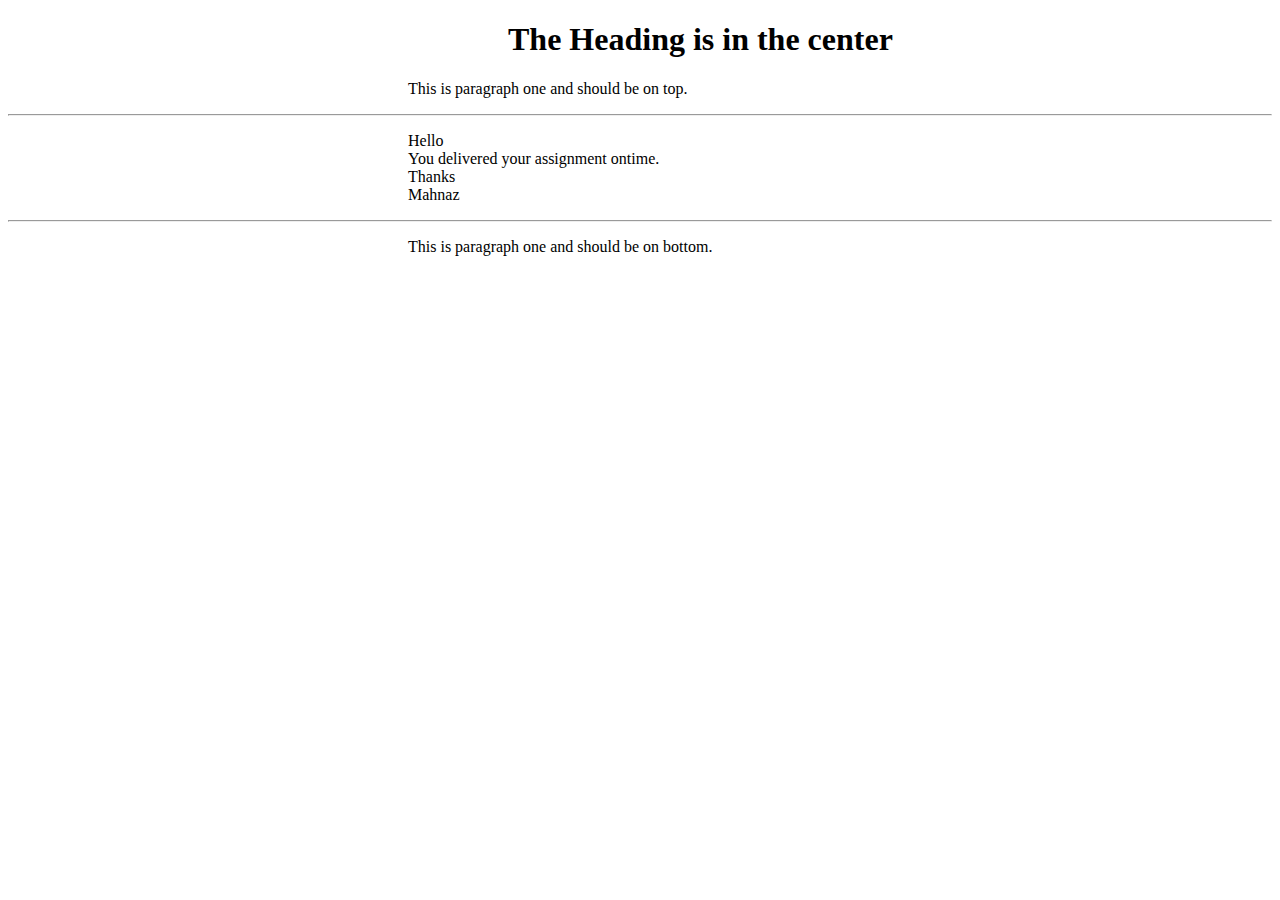
<file: LTWeb-20201341-buoi1/baitap4/ex4.html>
<!DOCTYPE html>
<html>
<head>
<title> ex4</title>
<link rel="stylesheet" href="bai4.css">
</head>
<body>

<h1>The Heading is in the center </h1> </body> 
<p>This is paragraph one and should be on top.</p>
<hr>
<p>
    Hello
    <br>
    You delivered your assignment ontime.
    <br>
    Thanks
    <br>
    Mahnaz
    <br>
</p>
<hr>
<p>This is paragraph one and should be on bottom.</p>

</body>
</html>
</file>
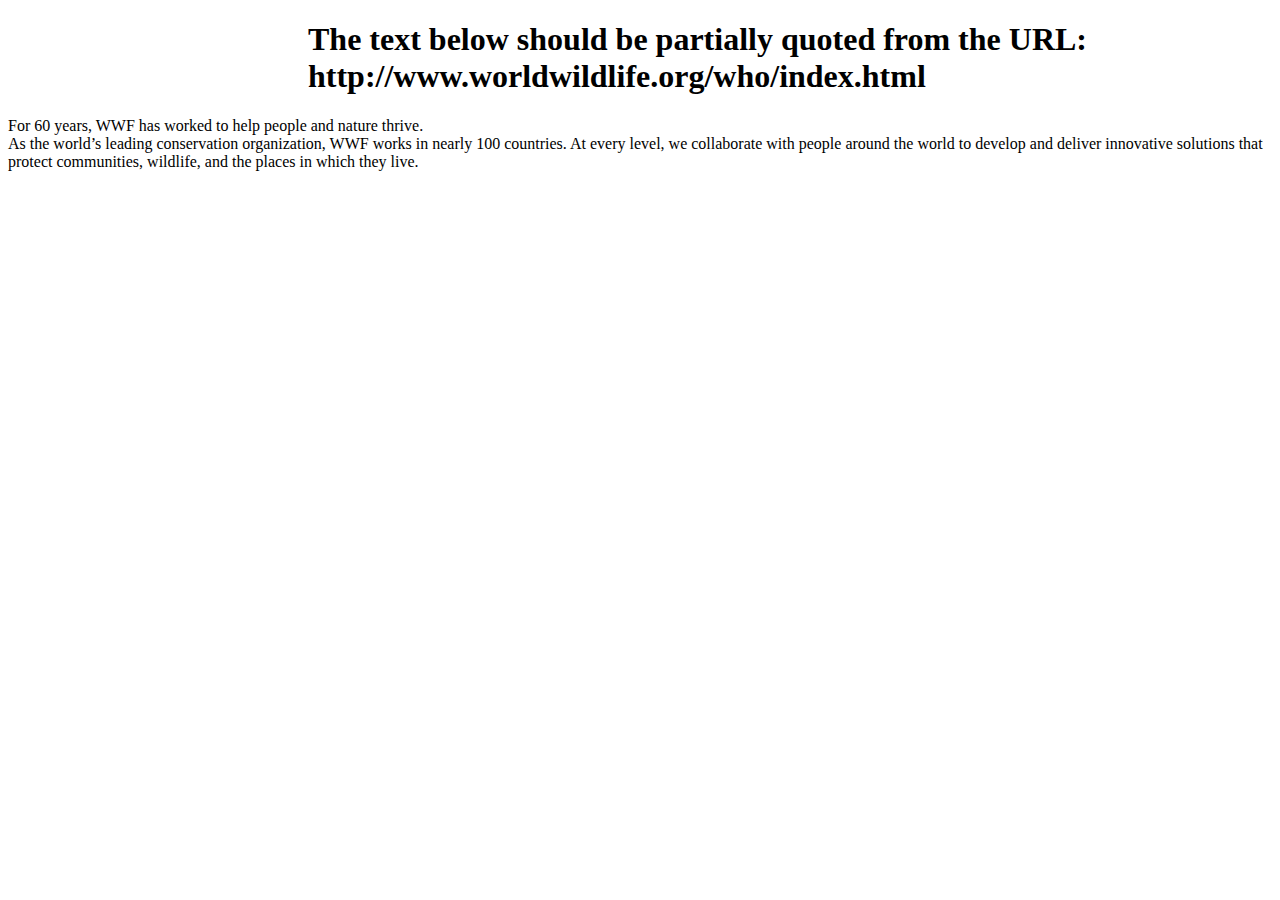
<file: LTWeb-20201341-buoi1/baitap5/ex5.html>
<!DOCTYPE html>
<html>
<head>
<title>ex5</title>
<link rel="stylesheet" href="bai5.css">
</head>
<body>

<h1>The text below should be partially quoted from the URL: http://www.worldwildlife.org/who/index.html </h1> </body> 
<p>For 60 years, WWF has worked to help people and nature thrive.
    <br>
    As the world’s leading conservation organization, WWF works in nearly 100 countries. At every level, we collaborate with people around the world to develop and deliver innovative solutions that protect communities, wildlife, and the places in which they live. </p>


</body>
</html>
</file>
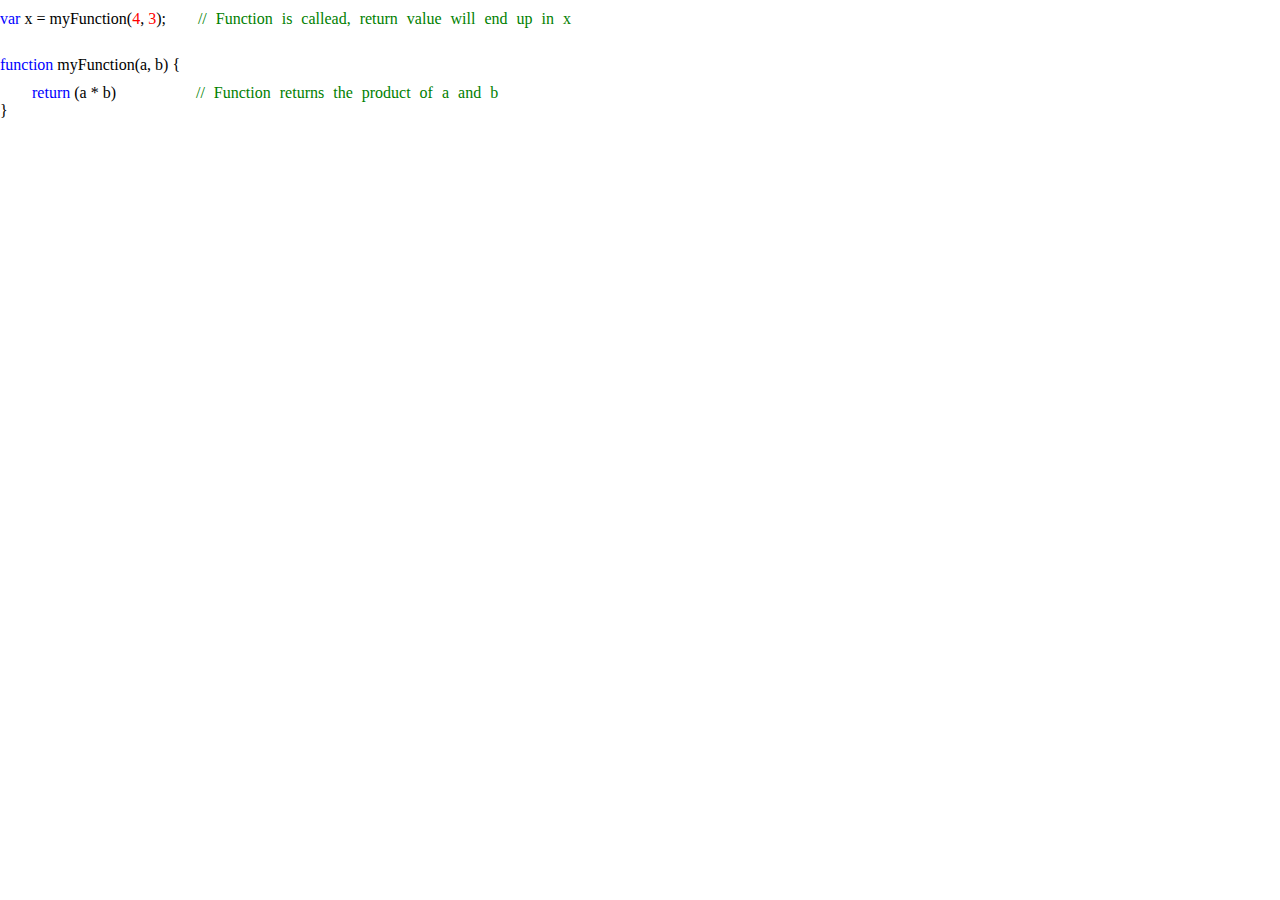
<file: LTWeb-20201341-buoi1/baitap6/ex6.html>
<!DOCTYPE html>
<html>
<head>
<title> ex6</title>
<link rel="stylesheet" href="bai6.css">
</head>
<body>
    <code class="main">
        <div class="line1">
            <p class="color-blue">var</p><p>&nbsp;x&nbsp;=&nbsp;myFunction(<p class="color-red">4</p>,&nbsp;<p class="color-red">3</p>);</p>&nbsp;&nbsp;&nbsp;&nbsp;&nbsp;&nbsp;&nbsp;&nbsp;<p class="color-green">//&nbsp;Function is callead,&nbsp;return value will end up in x</p>
        </div>
        <br>
        <div class="line2">
            <p class="color-blue">function</p>&nbsp;<p>myFunction(a,&nbsp;b)&nbsp;{</p> 

        </div>
            
            <div class="line3">
                &nbsp;&nbsp;&nbsp;&nbsp;&nbsp;&nbsp;&nbsp;&nbsp;<p class="color-blue">return</p>&nbsp;<p>(a&nbsp;*&nbsp;b)</p>
                &nbsp;&nbsp;&nbsp;&nbsp;&nbsp;&nbsp;&nbsp;&nbsp;&nbsp;&nbsp;&nbsp;&nbsp;&nbsp;&nbsp;&nbsp;&nbsp;&nbsp;&nbsp;&nbsp;&nbsp;<p class="color-green">//&nbsp;Function returns the product of a and b</p>
            </div>
        }

    </code>

</body>
</html>
</file>
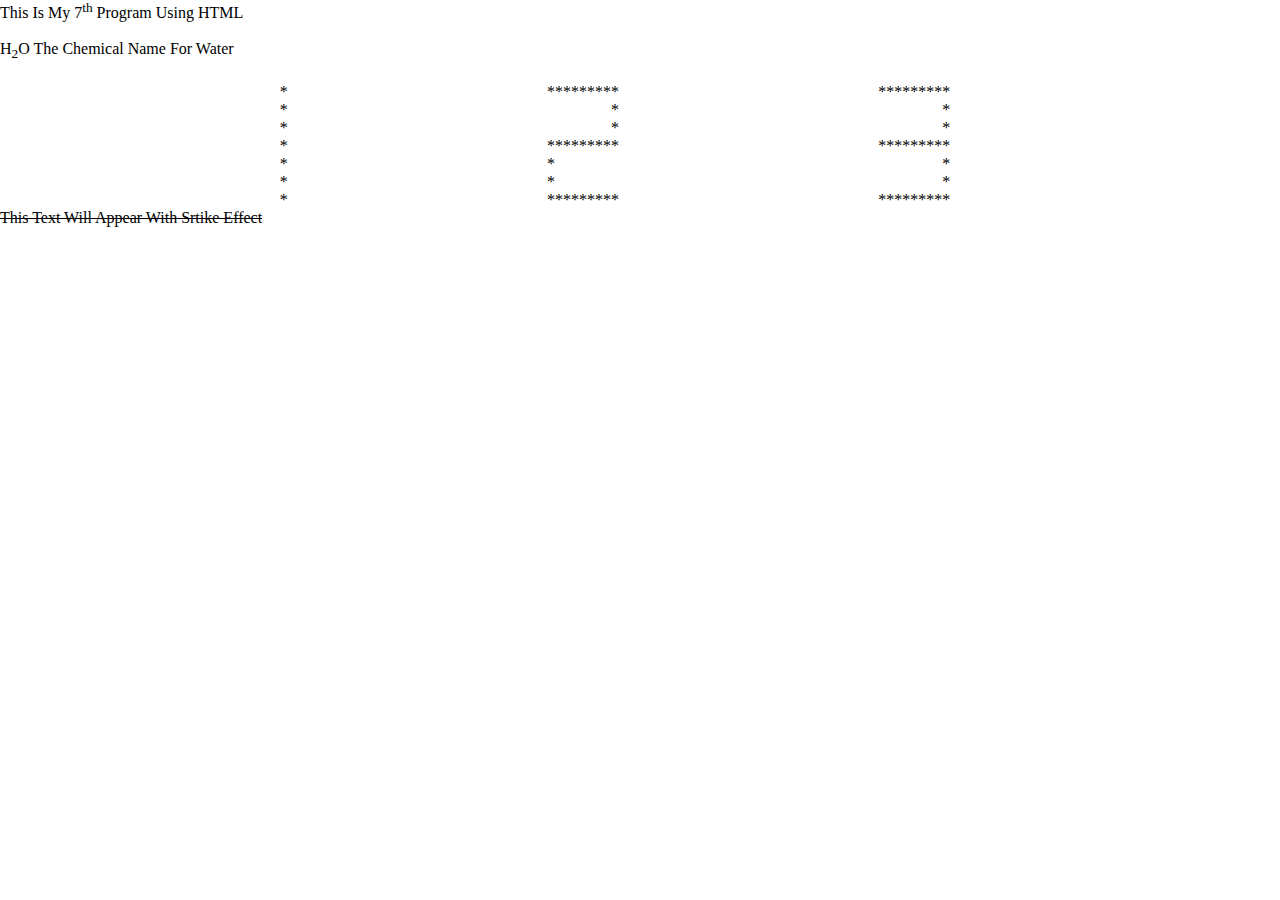
<file: LTWeb-20201341-buoi1/baitap7/ex7.html>
<!DOCTYPE html>
<html>
<head>
<title>ex7</title>
<link rel="stylesheet" href="bai7.css">
</head>
<body>
    
    <code class="main">
        <div class="line1">
            <p>This Is My 7<sup>th</sup> Program Using HTML</p>
        </div>
        <br>
        <div class="line2">
            <p>H<sub>2</sub>O The Chemical Name For Water</p>
        </div>
    </code> 
        <code>
            <div class="so">
                <div class="number-1">
                    <p>*</p>
                    <p>*</p>
                    <p>*</p>
                    <p>*</p>
                    <p>*</p>
                    <p>*</p>
                    <p>*</p>
                </div>
                <div class="number-2">
                    <p>*********</p>
                    <p>&nbsp;&nbsp;&nbsp;&nbsp;&nbsp;&nbsp;&nbsp;&nbsp;&nbsp;&nbsp;&nbsp;&nbsp;&nbsp;&nbsp;&nbsp;&nbsp;*</p>
                    <p>&nbsp;&nbsp;&nbsp;&nbsp;&nbsp;&nbsp;&nbsp;&nbsp;&nbsp;&nbsp;&nbsp;&nbsp;&nbsp;&nbsp;&nbsp;&nbsp;*</p>
                    <p>*********</p>
                    <p>*&nbsp;&nbsp;&nbsp;&nbsp;&nbsp;&nbsp;&nbsp;&nbsp;&nbsp;&nbsp;&nbsp;&nbsp;&nbsp;</p>
                    <p>*&nbsp;&nbsp;&nbsp;&nbsp;&nbsp;&nbsp;&nbsp;&nbsp;&nbsp;&nbsp;&nbsp;&nbsp;&nbsp;</p>
                    <p>*********</p>
                </div>
                <div class="number-3">
                    <p>*********</p>
                    <p>&nbsp;&nbsp;&nbsp;&nbsp;&nbsp;&nbsp;&nbsp;&nbsp;&nbsp;&nbsp;&nbsp;&nbsp;&nbsp;&nbsp;&nbsp;&nbsp;*</p>
                    <p>&nbsp;&nbsp;&nbsp;&nbsp;&nbsp;&nbsp;&nbsp;&nbsp;&nbsp;&nbsp;&nbsp;&nbsp;&nbsp;&nbsp;&nbsp;&nbsp;*</p>
                    <p>*********</p>
                    <p>&nbsp;&nbsp;&nbsp;&nbsp;&nbsp;&nbsp;&nbsp;&nbsp;&nbsp;&nbsp;&nbsp;&nbsp;&nbsp;&nbsp;&nbsp;&nbsp;*</p>
                    <p>&nbsp;&nbsp;&nbsp;&nbsp;&nbsp;&nbsp;&nbsp;&nbsp;&nbsp;&nbsp;&nbsp;&nbsp;&nbsp;&nbsp;&nbsp;&nbsp;*</p>
                    <p>*********</p>
                </div>
            </div>
            <div>
                <p><s>This Text Will Appear With Srtike Effect</s></p>

            </div>
    </code>
</body>
</html>
</file>
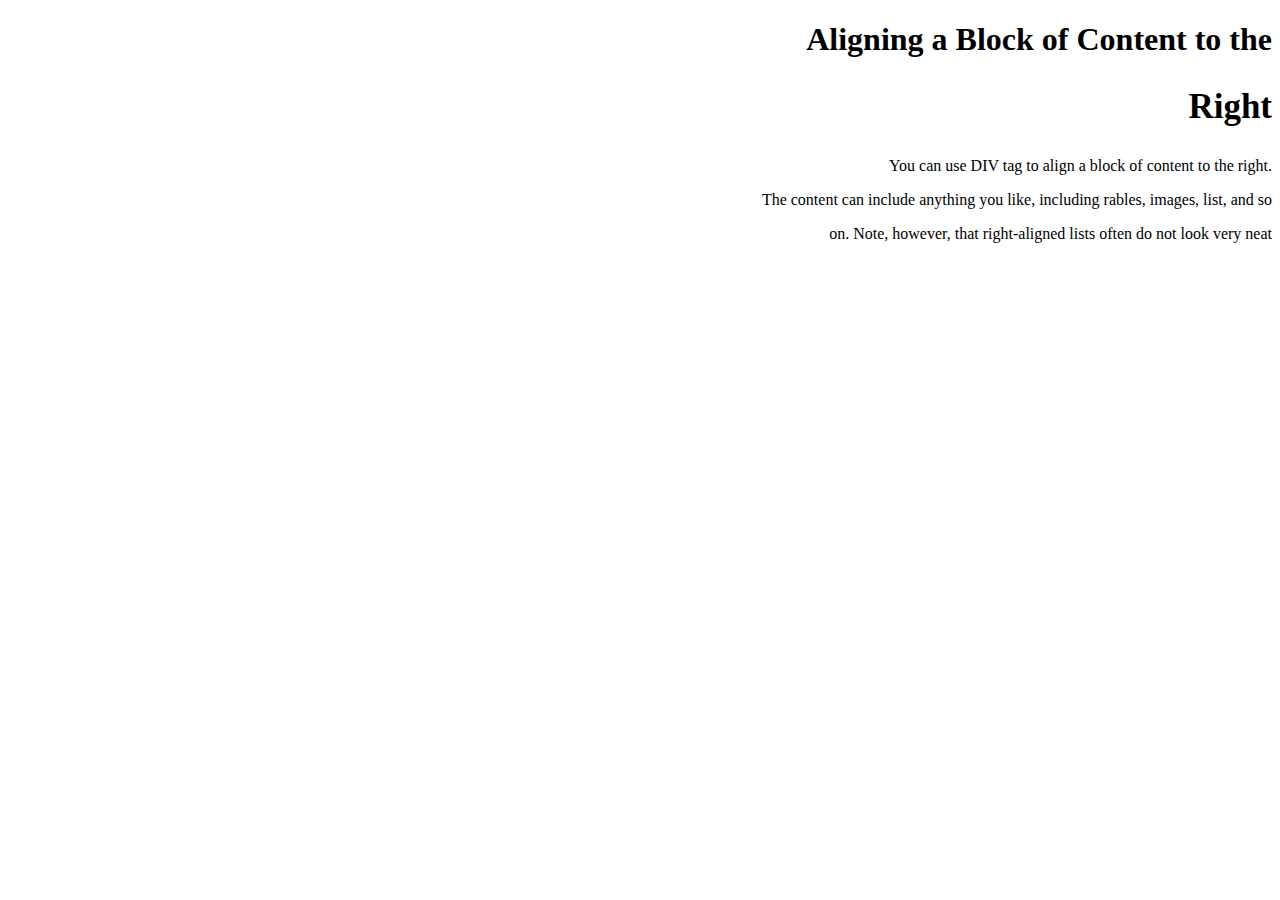
<file: LTWeb-20201341-buoi1/baitap9/ex9.html>
<!DOCTYPE html>
<html lang="en">
<head>
<title>ex9</title>
<link rel="stylesheet" href="bai9.css">
</head>
<body>
    <code class="main">
<div class="line1">
    <h1>Aligning a Block of Content to the</h1>
    <h2>Right</h2>
    <p>You can use DIV tag to align a block of content to the right.</p>
    <p>The content can include anything you like, including rables, images, list, and so</p> 
    <p>on. Note, however, that right-aligned lists often do not look very neat</p>
</div>
</code>
</body>
</html>
</file>
<file: LTWeb-20201341-buoi1/baitap4/bai4.css>
h1{
    margin-left: 500px;
}
p{
    margin-left: 400px;
}
</file>
<file: LTWeb-20201341-buoi1/baitap5/bai5.css>
h1{
    margin-left:300px;
}
</file>
<file: LTWeb-20201341-buoi1/baitap6/bai6.css>
.color-blue{
    color: blue;
}
.color-green{
    color: green;
    word-spacing: 5px;
}
.line1{
    display: flex;
    justify-content: flex-start;
    margin-top: 10px;
}
.line2{
    display: flex;
    justify-content: flex-start;
    margin-top: 10px;
}
.line3{
    display: flex;
    justify-content: flex-start;
    margin-top: 10px;
}
*{
    margin: 0;
    font-family: 'Times New Roman', Times, serif;
}
.color-red{
    color: red;
}
</file>
<file: LTWeb-20201341-buoi1/baitap7/bai7.css>
*{
    font-family: 'Times New Roman', Times, serif;
    margin: 0;
}
.so{
    display: flex;
    align-items: center;
    justify-content:space-around;
    margin-left: 150px;
    margin-right: 200px;
    margin-top: 20px;
 
 }
</file>
<file: LTWeb-20201341-buoi1/baitap9/bai9.css>
*{
    font-family: 'Times New Roman', Times, serif;
}
h1{
    display: flex;
    justify-content: flex-end;
    text-align: right;
}
h2{
    display: flex;
    justify-content: flex-end;
    text-align: right;
    font-size: 35px;
}
p{
    display: flex;
    justify-content: flex-end;
    text-align: right;
}
/* h1{
    float: right;
    text-align: right;
}
p{
    float: right;
    text-align: right;
} */
</file>
